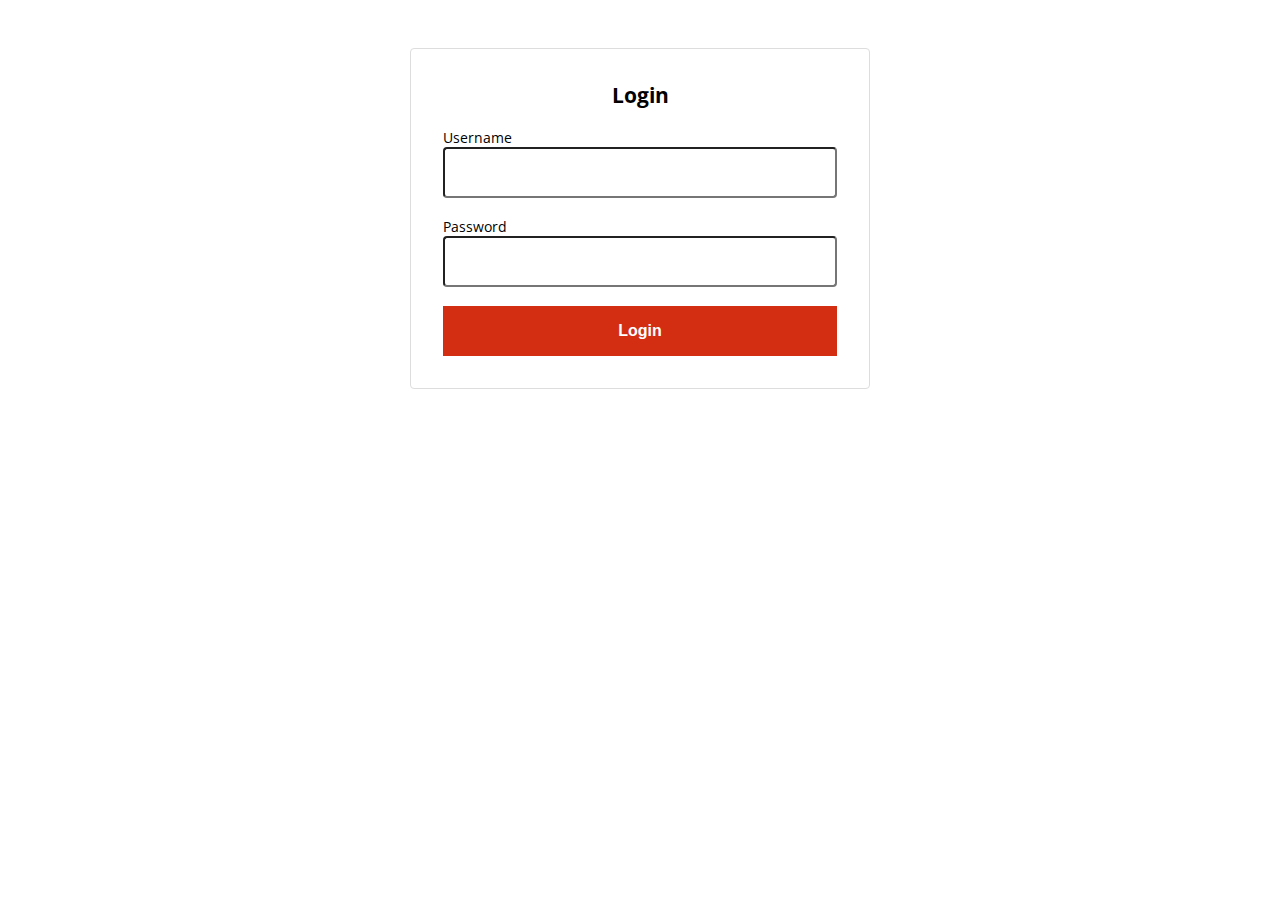
<file: index.html>
<!DOCTYPE html>
<html lang="en">
<head>
    <meta charset="UTF-8">
    <meta http-equiv="X-UA-Compatible" content="IE=edge">
    <meta name="viewport" content="width=device-width, initial-scale=1.0">
    <title>Login</title>
    <link rel="stylesheet" type="text/css" href="sass/style.css">
    <script type="text/JavaScript" defer src="/js/login.js"></script>
</head>
<body class="login">
    <div class="container">
        <h2 class="text-center">Login</h2>
        <br>
        <form action="dashboard.html" class="loginForm">
            <div class="input-group">
                <label for="username" class="label">Username</label>
                <input type="text" id="username" class="input">
                <span class="error-message"></span>
            </div>
            <br>
            <div class="input-group">
                <label for="password" class="label">Password</label>
                <input type="password" id="password" class="input">
                <span class="error-message"></span>
            </div>
            <br>
            <button class="button" type="submit">Login</button>
        </form>
    </div>
</body>
</html>
</file>
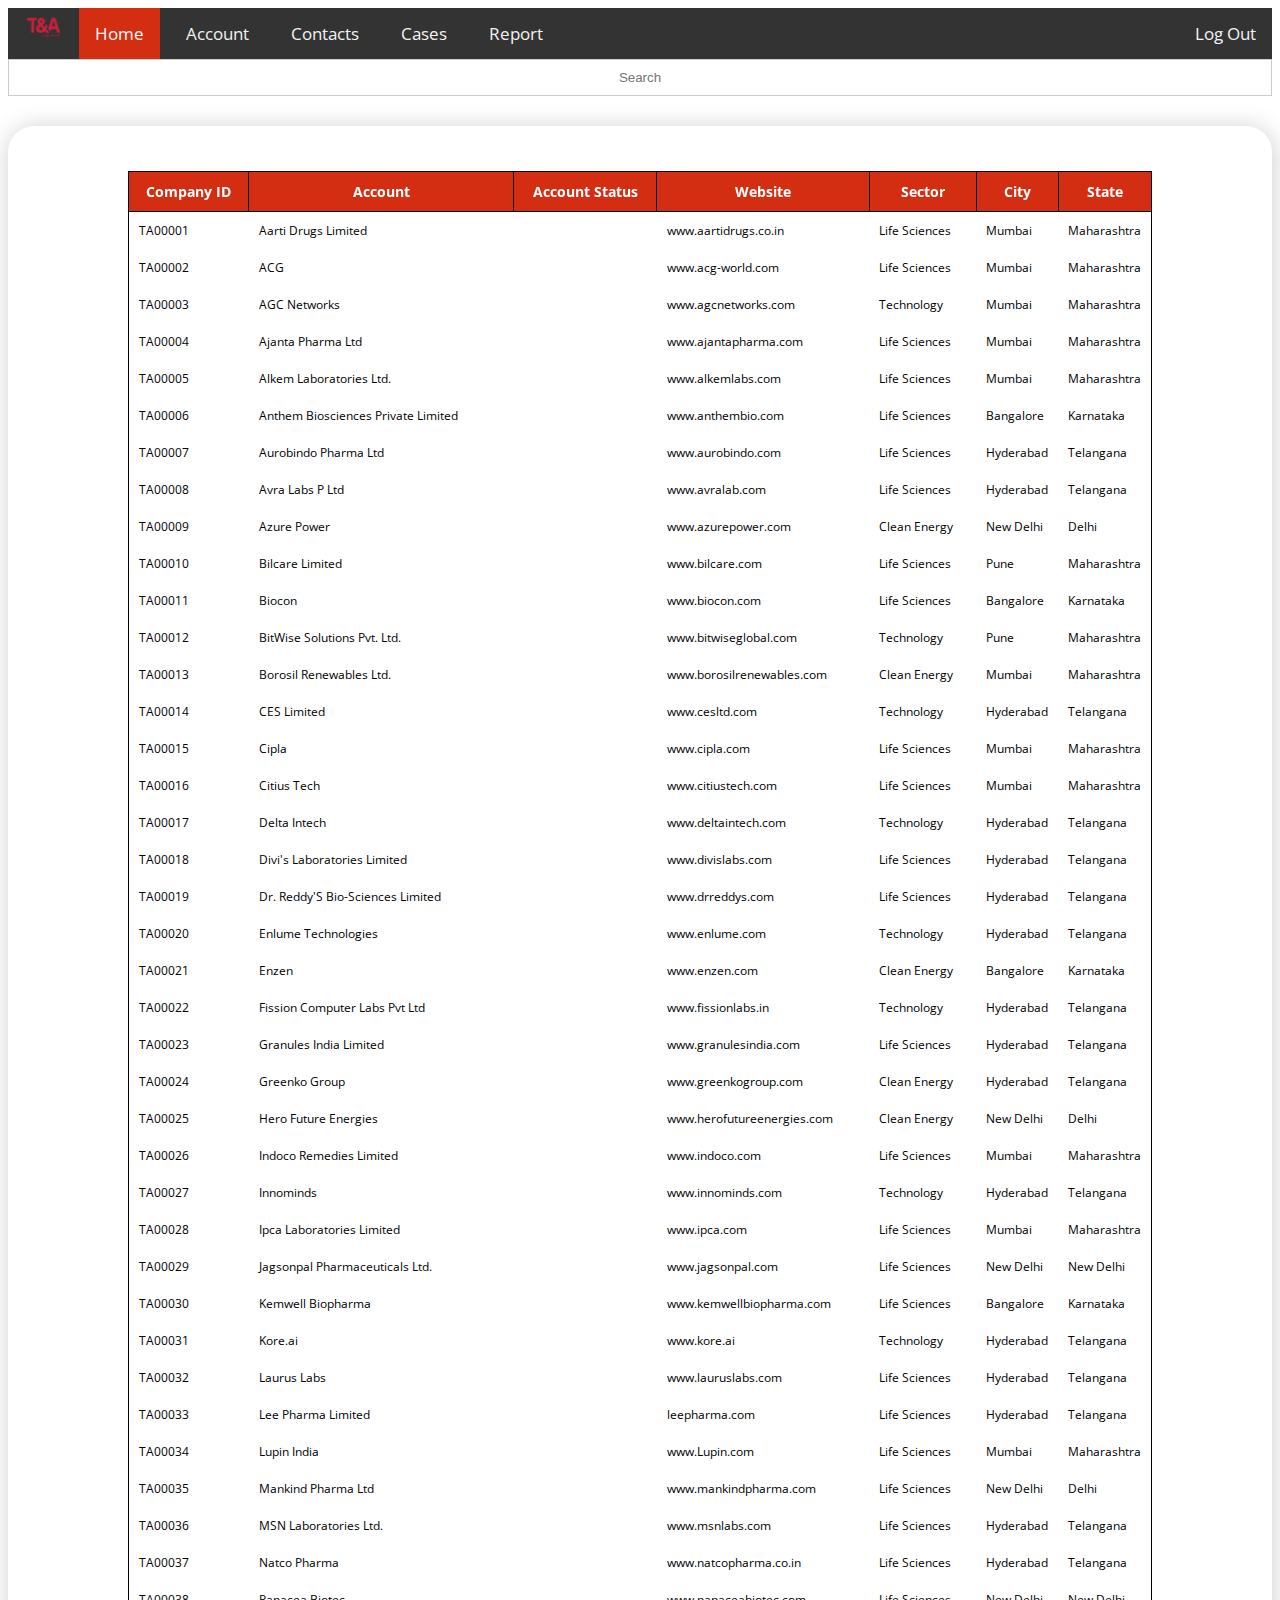
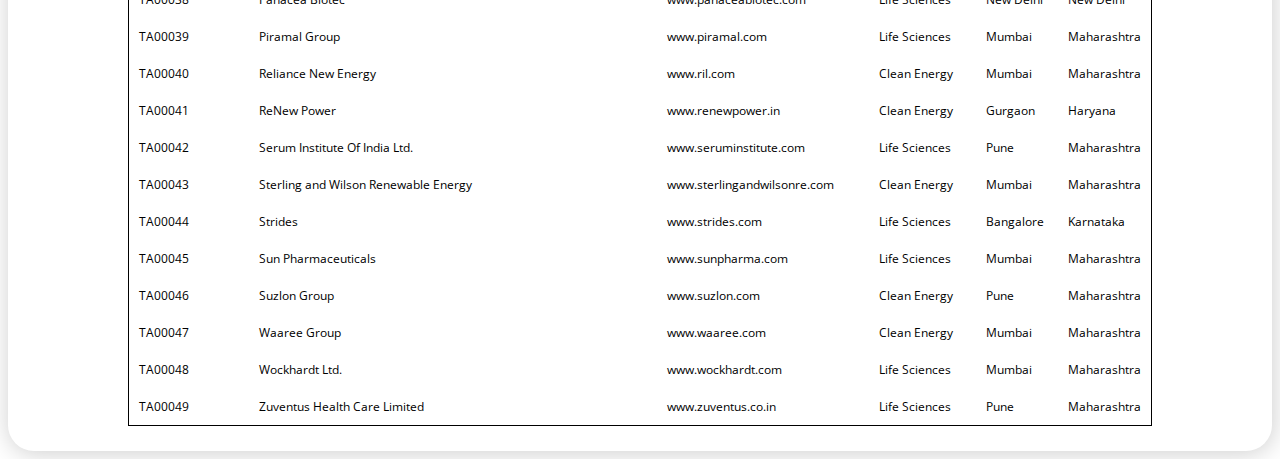
<file: dashboard.html>
<!DOCTYPE html>
<html lang="en">
<head>
    <meta charset="UTF-8">
    <meta http-equiv="X-UA-Compatible" content="IE=edge">
    <meta name="viewport" content="width=device-width, initial-scale=1.0">
    <title>Dashboard</title>
    <link type="text/css" rel="stylesheet" href="sass/style.css">
    <script type="text/JavaScript" defer src="js/auth.js"></script>
    <script type="text/JavaScript" defer src="init.js"></script>
</head>
<body>
    <div class="topnav">
      <img class = "imga" src="img/tlogo.png">
      <a class="active" href="#home">Home</a>
      <a href="#new">Account</a>
      <a href="contacts.html">Contacts</a>
      <a href="contacts.html">Cases</a>
      <a href="#about">Report</a>
      <a href="#" class="logout">Log Out</a>
      <input type="text" class="cd-search table-filter" data-table="order-table" placeholder="Search" />
    </div>
    <!-- <div class="container">
       <h1 class="text-center">Welcome to the Dashboard</h1> -->
        
    </div> 
    <div class = "data">
        <style>
            table{
                border: 1px solid;
                border-color: black;
                border-collapse: collapse;
                max-width: 80vw;
            }
            th{
                border: 1px solid;
                border-color: black;
                border-collapse: collapse;
                position: sticky;
                top: 0;
                box-shadow: 0 2px 2px -1px rgba(0, 0, 0, 0.4);
                font-size: 14px;
                
            }
            td{
                /* border: 1px solid;
                border-color: black;
                border-collapse: collapse; */
                /* box-shadow: 0 2px 2px -1px rgba(0, 0, 0, 0.4); */
                font-size: 12px;
            }
        </style>
      </div>   
<section class="container cd-table-container">
       <div class = "data">
        <style>
            table{
                /* border: 1px solid;
                border-color: black;
                border-collapse: collapse; */
            }
            th{
                /* border: 1px solid;
                border-color: black;
                border-collapse: collapse; */
                position: sticky;
                font-size: 14px;
            }
            td{
                /* border: 1px solid;
                border-color: black;
                border-collapse: collapse; */
                font-size: 12px;
            }
        </style>

    </div>
   <!-- <input type="text" class="cd-search table-filter" data-table="order-table" placeholder="Item to filter.." /> -->
   <table class="cd-table order-table table">
     <thead>
       <tr class = "head">
         <th>Company ID</th>
         <th>Account</th>
         <th>Account Status</th>
         <th>Website</th>
         <th>Sector</th>
         <th style="width: 6%;">City</th>
         <th style="width: 8%;">State</th>

       </tr>
      </thead>
      <tbody>
         <tr><td>TA00001</td><td><a href=pages/TA00001.html>Aarti Drugs Limited</a></td><td></td><td><a href=https://www.aartidrugs.co.in>www.aartidrugs.co.in</a></td><td>Life Sciences</td><td>Mumbai</td><td>Maharashtra</td></tr>
         <tr><td>TA00002</td><td><a href=pages/TA00002.html>ACG</a></td><td></td><td><a href=https://www.acg-world.com>www.acg-world.com</a></td><td>Life Sciences</td><td>Mumbai</td><td>Maharashtra</td></tr>
         <tr><td>TA00003</td><td><a href=pages/TA00003.html>AGC Networks</a></td><td></td><td><a href=https://www.agcnetworks.com>www.agcnetworks.com</a></td><td>Technology</td><td>Mumbai</td><td>Maharashtra</td></tr>
         <tr><td>TA00004</td><td><a href=pages/TA00004.html>Ajanta Pharma Ltd</a></td><td></td><td><a href=https://www.ajantapharma.com>www.ajantapharma.com</a></td><td>Life Sciences</td><td>Mumbai</td><td>Maharashtra</td></tr>
         <tr><td>TA00005</td><td><a href=pages/TA00005.html>Alkem Laboratories Ltd.</a></td><td></td><td><a href=https://www.alkemlabs.com>www.alkemlabs.com</a></td><td>Life Sciences</td><td>Mumbai</td><td>Maharashtra</td></tr>
         <tr><td>TA00006</td><td><a href=pages/TA00006.html>Anthem Biosciences Private Limited</a></td><td></td><td><a href=https://www.anthembio.com>www.anthembio.com</a></td><td>Life Sciences</td><td>Bangalore</td><td>Karnataka </td></tr>
         <tr><td>TA00007</td><td><a href=pages/TA00007.html>Aurobindo Pharma Ltd</a></td><td></td><td><a href=https://www.aurobindo.com>www.aurobindo.com</a></td><td>Life Sciences</td><td>Hyderabad </td><td>Telangana </td></tr>
         <tr><td>TA00008</td><td><a href=pages/TA00008.html>Avra Labs P Ltd</a></td><td></td><td><a href=https://www.avralab.com>www.avralab.com</a></td><td>Life Sciences</td><td>Hyderabad</td><td>Telangana</td></tr>
         <tr><td>TA00009</td><td><a href=pages/TA00009.html>Azure Power</a></td><td></td><td><a href=https://www.azurepower.com>www.azurepower.com</a></td><td>Clean Energy</td><td>New Delhi </td><td>Delhi </td></tr>
         <tr><td>TA00010</td><td><a href=pages/TA000010.html>Bilcare Limited</a></td><td></td><td><a href=https://www.bilcare.com>www.bilcare.com</a></td><td>Life Sciences</td><td>Pune</td><td>Maharashtra</td></tr>
         <tr><td>TA00011</td><td><a href=pages/TA000011.html>Biocon</a></td><td></td><td><a href=https://www.biocon.com>www.biocon.com</a></td><td>Life Sciences</td><td>Bangalore</td><td>Karnataka </td></tr>
         <tr><td>TA00012</td><td><a href=pages/TA000012.html>BitWise Solutions Pvt. Ltd.</a></td><td></td><td><a href=https://www.bitwiseglobal.com>www.bitwiseglobal.com</a></td><td>Technology</td><td>Pune</td><td>Maharashtra</td></tr>
         <tr><td>TA00013</td><td><a href=pages/TA000013.html>Borosil Renewables Ltd.</a></td><td></td><td><a href=https://www.borosilrenewables.com>www.borosilrenewables.com</a></td><td>Clean Energy</td><td>Mumbai </td><td>Maharashtra</td></tr>
         <tr><td>TA00014</td><td><a href=pages/TA000014.html>CES Limited</a></td><td></td><td><a href=https://www.cesltd.com>www.cesltd.com</a></td><td>Technology</td><td>Hyderabad</td><td>Telangana</td></tr>
         <tr><td>TA00015</td><td><a href=pages/TA000015.html>Cipla</a></td><td></td><td><a href=https://www.cipla.com>www.cipla.com</a></td><td>Life Sciences</td><td>Mumbai</td><td>Maharashtra</td></tr>
         <tr><td>TA00016</td><td><a href=pages/TA000016.html>Citius Tech</a></td><td></td><td><a href=https://www.citiustech.com>www.citiustech.com</a></td><td>Life Sciences</td><td>Mumbai</td><td>Maharashtra</td></tr>
         <tr><td>TA00017</td><td><a href=pages/TA000017.html>Delta Intech</a></td><td></td><td><a href=https://www.deltaintech.com>www.deltaintech.com</a></td><td>Technology</td><td>Hyderabad</td><td>Telangana</td></tr>
         <tr><td>TA00018</td><td><a href=pages/TA000018.html>Divi's Laboratories Limited</a></td><td></td><td><a href=https://www.divislabs.com>www.divislabs.com</a></td><td>Life Sciences</td><td>Hyderabad </td><td>Telangana</td></tr>
         <tr><td>TA00019</td><td><a href=pages/TA000019.html>Dr. Reddy'S Bio-Sciences Limited</a></td><td></td><td><a href=https://www.drreddys.com>www.drreddys.com</a></td><td>Life Sciences</td><td>Hyderabad </td><td>Telangana</td></tr>
         <tr><td>TA00020</td><td><a href=pages/TA000020.html>Enlume Technologies</a></td><td></td><td><a href=https://www.enlume.com>www.enlume.com</a></td><td>Technology</td><td>Hyderabad</td><td>Telangana</td></tr>
         <tr><td>TA00021</td><td><a href=pages/TA000021.html>Enzen</a></td><td></td><td><a href=https://www.enzen.com>www.enzen.com</a></td><td>Clean Energy</td><td>Bangalore</td><td>Karnataka </td></tr>
         <tr><td>TA00022</td><td><a href=pages/TA000022.html>Fission Computer Labs Pvt Ltd</a></td><td></td><td><a href=https://www.fissionlabs.in>www.fissionlabs.in</a></td><td>Technology</td><td>Hyderabad</td><td>Telangana</td></tr>
         <tr><td>TA00023</td><td><a href=pages/TA000023.html>Granules India Limited</a></td><td></td><td><a href=https://www.granulesindia.com>www.granulesindia.com</a></td><td>Life Sciences</td><td>Hyderabad</td><td>Telangana</td></tr>
         <tr><td>TA00024</td><td><a href=pages/TA000024.html>Greenko Group</a></td><td></td><td><a href=https://www.greenkogroup.com>www.greenkogroup.com</a></td><td>Clean Energy</td><td>Hyderabad</td><td>Telangana</td></tr>
         <tr><td>TA00025</td><td><a href=pages/TA000025.html>Hero Future Energies</a></td><td></td><td><a href=https://www.herofutureenergies.com>www.herofutureenergies.com</a></td><td>Clean Energy</td><td>New Delhi</td><td>Delhi</td></tr>
         <tr><td>TA00026</td><td><a href=pages/TA000026.html>Indoco Remedies Limited</a></td><td></td><td><a href=https://www.indoco.com>www.indoco.com</a></td><td>Life Sciences</td><td>Mumbai </td><td>Maharashtra </td></tr>
         <tr><td>TA00027</td><td><a href=pages/TA000027.html>Innominds</a></td><td></td><td><a href=https://www.innominds.com>www.innominds.com</a></td><td>Technology</td><td>Hyderabad</td><td>Telangana</td></tr>
         <tr><td>TA00028</td><td><a href=pages/TA000028.html>Ipca Laboratories Limited</a></td><td></td><td><a href=https://www.ipca.com>www.ipca.com</a></td><td>Life Sciences</td><td>Mumbai </td><td>Maharashtra</td></tr>
         <tr><td>TA00029</td><td><a href=pages/TA000029.html>Jagsonpal Pharmaceuticals Ltd.</a></td><td></td><td><a href=https://www.jagsonpal.com>www.jagsonpal.com</a></td><td>Life Sciences</td><td>New Delhi </td><td>New Delhi </td></tr>
         <tr><td>TA00030</td><td><a href=pages/TA000030.html>Kemwell Biopharma</a></td><td></td><td><a href=https://www.kemwellbiopharma.com>www.kemwellbiopharma.com</a></td><td>Life Sciences</td><td>Bangalore</td><td>Karnataka </td></tr>
         <tr><td>TA00031</td><td><a href=pages/TA000031.html>Kore.ai</a></td><td></td><td><a href=https://www.kore.ai>www.kore.ai</a></td><td>Technology</td><td>Hyderabad</td><td>Telangana</td></tr>
         <tr><td>TA00032</td><td><a href=pages/TA000032.html>Laurus Labs</a></td><td></td><td><a href=https://www.lauruslabs.com>www.lauruslabs.com</a></td><td>Life Sciences</td><td>Hyderabad</td><td>Telangana</td></tr>
         <tr><td>TA00033</td><td><a href=pages/TA000033.html>Lee Pharma Limited</a></td><td></td><td><a href=https://leepharma.com>leepharma.com</a></td><td>Life Sciences</td><td>Hyderabad</td><td>Telangana</td></tr>
         <tr><td>TA00034</td><td><a href=pages/TA000034.html>Lupin India</a></td><td></td><td><a href=https://www.Lupin.com>www.Lupin.com</a></td><td>Life Sciences</td><td>Mumbai </td><td>Maharashtra</td></tr>
         <tr><td>TA00035</td><td><a href=pages/TA000035.html>Mankind Pharma Ltd</a></td><td></td><td><a href=https://www.mankindpharma.com>www.mankindpharma.com</a></td><td>Life Sciences</td><td>New Delhi</td><td>Delhi</td></tr>
         <tr><td>TA00036</td><td><a href=pages/TA000036.html>MSN Laboratories Ltd.</a></td><td></td><td><a href=https://www.msnlabs.com>www.msnlabs.com</a></td><td>Life Sciences</td><td>Hyderabad</td><td>Telangana</td></tr>
         <tr><td>TA00037</td><td><a href=pages/TA000037.html>Natco Pharma</a></td><td></td><td><a href=https://www.natcopharma.co.in>www.natcopharma.co.in</a></td><td>Life Sciences</td><td>Hyderabad</td><td>Telangana</td></tr>
         <tr><td>TA00038</td><td><a href=pages/TA000039.html>Panacea Biotec</a></td><td></td><td><a href=https://www.panaceabiotec.com>www.panaceabiotec.com</a></td><td>Life Sciences</td><td>New Delhi </td><td>New Delhi </td></tr>
         <tr><td>TA00039</td><td><a href=pages/TA000040.html>Piramal Group</a></td><td></td><td><a href=https://www.piramal.com>www.piramal.com</a></td><td>Life Sciences</td><td>Mumbai </td><td>Maharashtra </td></tr>
         <tr><td>TA00040</td><td><a href=pages/TA000041.html>Reliance New Energy</a></td><td></td><td><a href=https://www.ril.com>www.ril.com</a></td><td>Clean Energy</td><td>Mumbai</td><td>Maharashtra</td></tr>
         <tr><td>TA00041</td><td><a href=pages/TA000042.html>ReNew Power</a></td><td></td><td><a href=https://www.renewpower.in>www.renewpower.in</a></td><td>Clean Energy</td><td>Gurgaon</td><td>Haryana</td></tr>
         <tr><td>TA00042</td><td><a href=pages/TA000043.html>Serum Institute Of India Ltd.</a></td><td></td><td><a href=https://www.seruminstitute.com>www.seruminstitute.com</a></td><td>Life Sciences</td><td>Pune</td><td>Maharashtra</td></tr>
         <tr><td>TA00043</td><td><a href=pages/TA000044.html>Sterling and Wilson Renewable Energy</a></td><td></td><td><a href=https://www.sterlingandwilsonre.com>www.sterlingandwilsonre.com</a></td><td>Clean Energy</td><td>Mumbai</td><td>Maharashtra</td></tr>
         <tr><td>TA00044</td><td><a href=pages/TA000045.html>Strides</a></td><td></td><td><a href=https://www.strides.com>www.strides.com</a></td><td>Life Sciences</td><td>Bangalore</td><td>Karnataka </td></tr>
         <tr><td>TA00045</td><td><a href=pages/TA000046.html>Sun Pharmaceuticals</a></td><td></td><td><a href=https://www.sunpharma.com>www.sunpharma.com</a></td><td>Life Sciences</td><td>Mumbai</td><td>Maharashtra</td></tr>
         <tr><td>TA00046</td><td><a href=pages/TA000047.html>Suzlon Group</a></td><td></td><td><a href=https://www.suzlon.com>www.suzlon.com</a></td><td>Clean Energy</td><td>Pune</td><td>Maharashtra</td></tr>
         <tr><td>TA00047</td><td><a href=pages/TA000048.html>Waaree Group</a></td><td></td><td><a href=https://www.waaree.com>www.waaree.com</a></td><td>Clean Energy</td><td>Mumbai </td><td>Maharashtra</td></tr>
         <tr><td>TA00048</td><td><a href=pages/TA000049.html>Wockhardt Ltd.</a></td><td></td><td><a href=https://www.wockhardt.com>www.wockhardt.com</a></td><td>Life Sciences</td><td>Mumbai </td><td>Maharashtra </td></tr>
         <tr><td>TA00049</td><td><a href=pages/TA000050.html>Zuventus Health Care Limited</a></td><td></td><td><a href=https://www.zuventus.co.in>www.zuventus.co.in</a></td><td>Life Sciences</td><td>Pune</td><td>Maharashtra</td></tr>          
     </tbody>
   </table>
 
 </section>
</div>
   <script  src="js/script.js"></script>
</body>
</html>
</file>
<file: sass/style.css>
@import url("https://fonts.googleapis.com/css2?family=Open+Sans&display=swap");
* {
  box-sizing: border-box;
}

body {
  font-family: "Open Sans", sans-serif;
  background-color: #fff;
  font-size: 14px;
}

h1,
h2,
h3,
h4,
h5,
h6 {
  padding: 0;
  margin: 0;
}

.container {
  max-width: 100vw;
  align-self: center;
  margin-top: 30px;
  padding: 1rem;
  background-color: #d42e12;
  border-radius: 26px;
  /* border-radius: 30px;
  background: #4bb4da;
  background-color: #fff;
  box-shadow:  17px 17px 34px #AEC6CF,
             -17px -17px 34px #ffffff;
  /* border-radius: 26px;
  background: #e0e0e0;
  box-shadow:  13px 13px 26px #c3c3c3,
                -13px -13px 26px #fdfdfd; */
*/ } 

a, a:hover, a:focus, a:active {
  text-decoration: none;
  color: inherit;
}

.topnav {
  background-color: #333;
  overflow: hidden;
}

/* Style the links inside the navigation bar */
.topnav a {
  float: left;
  color: #f2f2f2;
  text-align: center;
  padding: 14px 16px;
  text-decoration: none;
  font-size: 17px;
  margin-left: 10px;
}

/* Change the color of links on hover */
.topnav a:hover {
  background-color: #ddd;
  color: black;
}

/* Add a color to the active/current link */
.topnav a.active {
  background-color: #d42e12;
  color: white;
}

.topnav a.logout {
  float: right;
}

.topnav .imga {
  width: 4%;
  object-fit: contain;
  float: left;
  color: #f2f2f2;
  text-align: center;
  padding: 6px 8px;
  text-decoration: none;
  font-size: 17px;
  margin-left: 10px;
}

.cd-table-container{
  background: #fff;
  box-shadow: 1px 2px 26px rgba(0, 0, 0, 0.2);
  padding: 15px;
  max-width: 100vw;
}
/* Table Design */
.cd-table{
  width: 100%;
  color: #000;
  margin: 10px auto;
  border-collapse: collapse;
}

.cd-table tr,
.cd-table td{
  /* border: 1px solid #ccc; */
  padding: 10px;
}
.cd-table th{
  background: #d42e12;
  color: #fff;
  padding: 10px;
}

/* Search Box */
.cd-search {
  padding: 10px;
  text-align: center;
  border: 1px solid #ccc;
  width: 100%;
  box-sizing: border-box;
}

/* Search Title */
.cd-title{
  color: #666;
  margin: 15px 0;
}

.data {
  margin-top: 30px;
  align-items: center;
}

.text-center {
  text-align: center;
}

.login .container {
  max-width: 460px;
  margin: 3rem auto;
  padding: 2rem;
  border: 1px solid #ddd;
  border-radius: 0.25rem;
  background-color: #fff;
}

.input {
  -webkit-appearance: none;
     -moz-appearance: none;
          appearance: none;
  display: block;
  width: 100%;
  color: #333;
  border: 1px solid rbg(180, 180, 180);
  background-color: white;
  padding: 1rem;
  border-radius: 0.25rem;
}
.input.input-error {
  border: 1px solid red;
}
.input.input-error:focus {
  border: 1px solid red;
}
.input:focus {
  outline: none;
  border: 1px solid #d42e12;
  background-clip: padding-box;
}

.error-message {
  font-size: 0.85rem;
  color: red;
}

.button {
  background-color: #d42e12;
  padding: 1rem;
  border: none;
  color: #fff;
  font-weight: bold;
  display: block;
  width: 100%;
  text-align: center;
  cursor: pointer;
  font-size: 1rem;
}
.button:hover {
  filter: brightness(110%);
}/*# sourceMappingURL=style.css.map */
</file>
